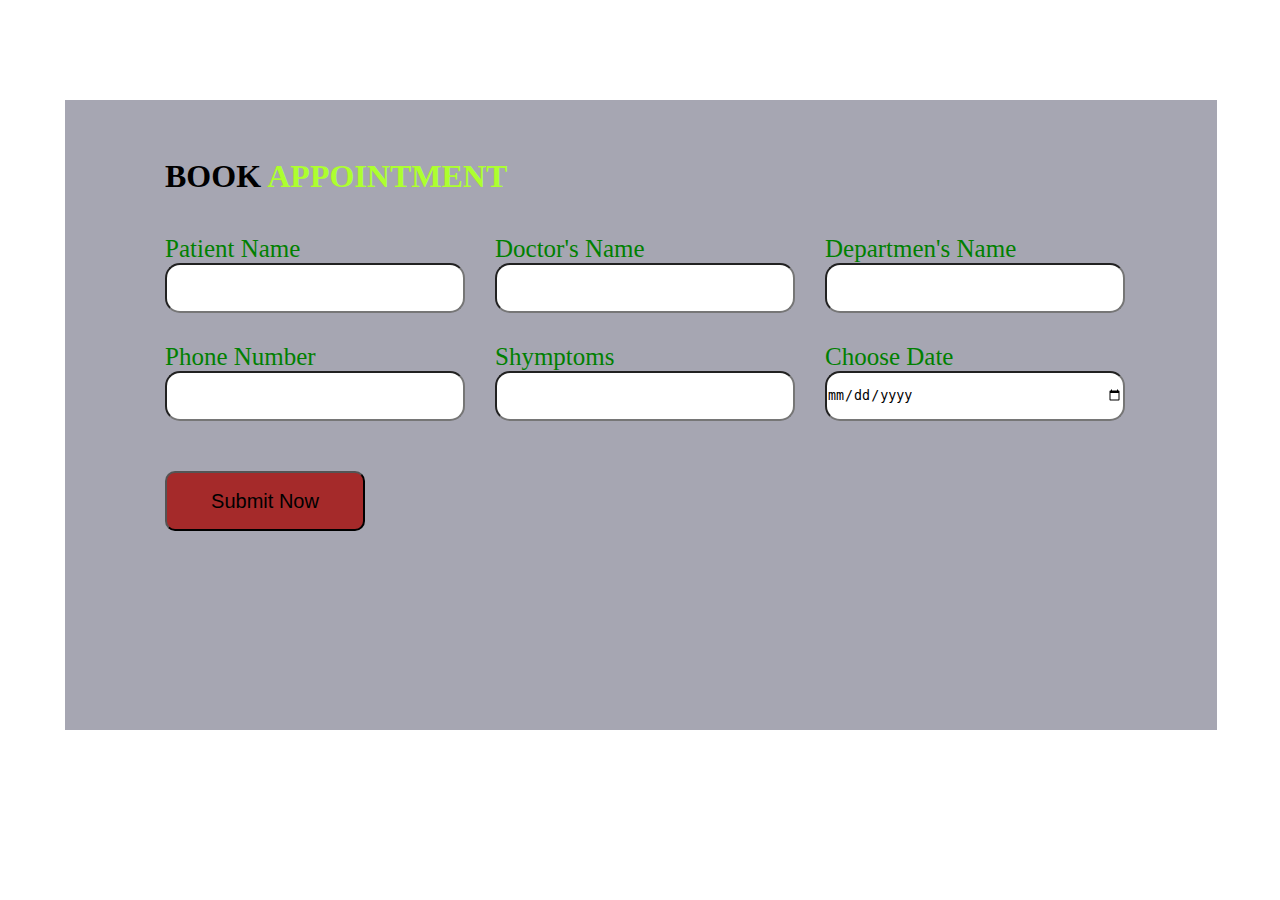
<file: index.html>
<!DOCTYPE html>
<html lang="en">
<head>
    <meta charset="UTF-8">
    <meta name="viewport" content="width=, initial-scale=1.0">
    <title>Document</title>
    <link rel="stylesheet" href="style.css">
</head>
<body>
    <section class="esas"> <br>
        <div class="basliq"><h1>BOOK <span class="green">APPOINTMENT</span></h1></div> 
        <div class="elaqe">
            <div>
                <label>Patient Name</label>
                <input type="text" style="width: 300px; height: 50px;">
            </div>
            <div>
                <label>Doctor's Name</label>
                <input type="text" style="width: 300px; height: 50px;">
            </div>
            <div>
                <label>Departmen's Name</label>
                <input type="text" style="width: 300px; height: 50px;">
            </div>
            <div>
                <label>Phone Number</label>
                <input type="number" style="width: 300px; height: 50px;">
            </div>
            <div>
                <label>Shymptoms</label>
                <input type="text" style="width: 300px; height: 50px;">
            </div>
            <div>
                <label>Choose Date</label>
                <input type="date" name="" id="" style="width: 300px; height: 50px;">
            </div>
        </div>
        <button>Submit Now</button>
    </section>
</body>
</html>
</file>
<file: style.css>
*{
    margin: 0px;
    padding: 0px;
    box-sizing: border-box;
}
.esas{
    width: 90%;
    height: 70vh;
    background-color: rgb(166, 166, 178);
    margin-left: 65px;
    margin-top: 100px;

}
.elaqe{
    display: flex;
    flex-wrap: wrap;
    row-gap: 20px;
    gap: 30px;
    padding-left: 100px;
    
}
button{
    border-radius: 10px;
    width: 200px;
    height: 60px;
    font-size: 20px;
    background-color: brown;
    margin-left: 100px;
    margin-top: 50px;
}
input{
    border-radius: 15px;
}
.green{
    color: greenyellow;
}
div label{
    display: block;
    font-size: 25px;
    color: green;
}
.basliq{
    margin-left: 100px;
    margin-top: 40px;
    padding-bottom: 40px;
}
</file>
